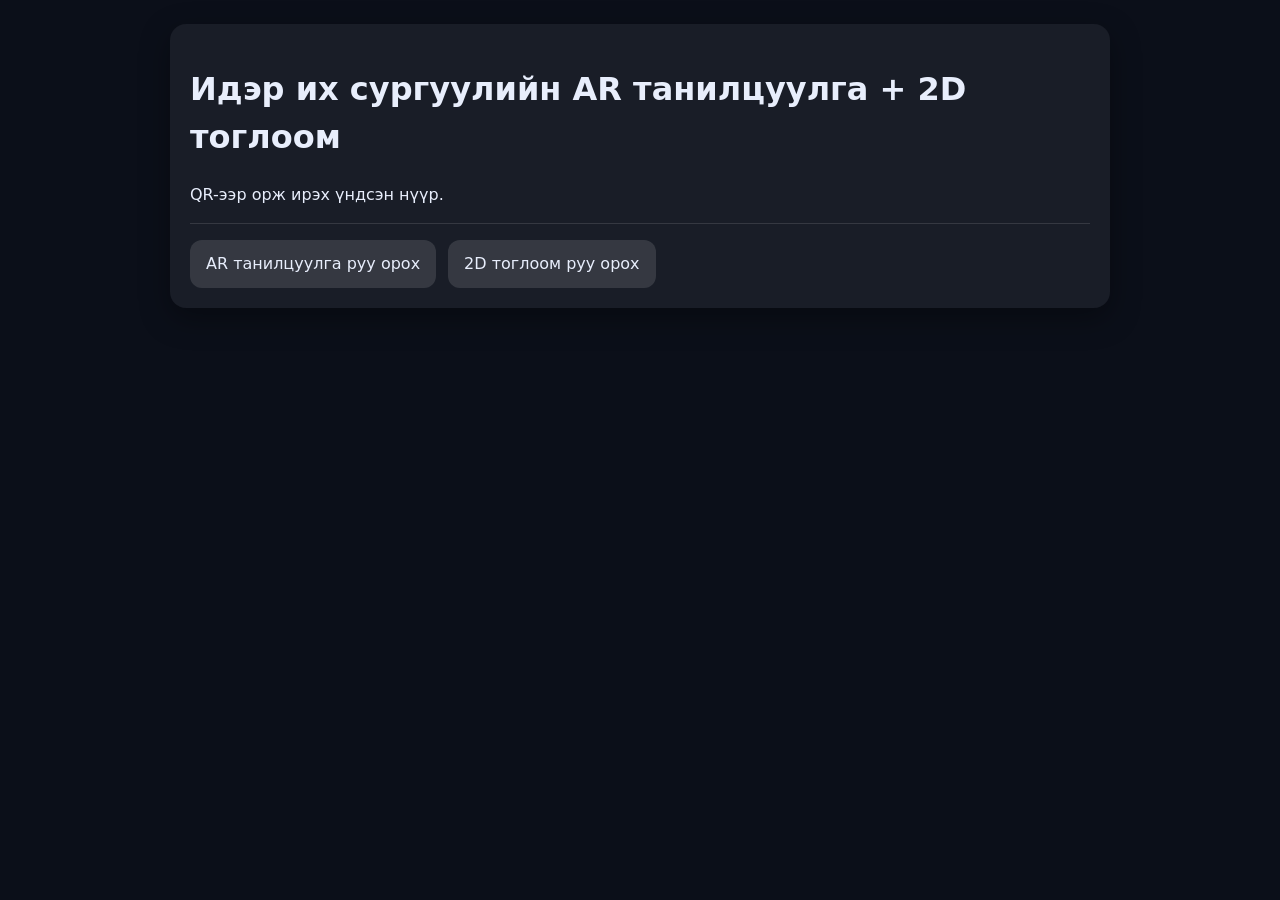
<file: index.html>
<!doctype html>
<html lang="mn">
<head>
  <meta charset="utf-8" />
  <meta name="viewport" content="width=device-width, initial-scale=1" />
  <title>Ider University AR + Game</title>
  <link rel="stylesheet" href="./shared/css/styles.css" />
</head>
<body>
  <div class="card">
    <h1>Идэр их сургуулийн AR танилцуулга + 2D тоглоом</h1>
    <p>QR-ээр орж ирэх үндсэн нүүр.</p>

    <hr />

    <div class="row">
      <a class="btn" href="./ar/index.html">AR танилцуулга руу орох</a>
      <a class="btn" href="./game/index.html">2D тоглоом руу орох</a>
    </div>
  </div>
</body>
</html>
</file>
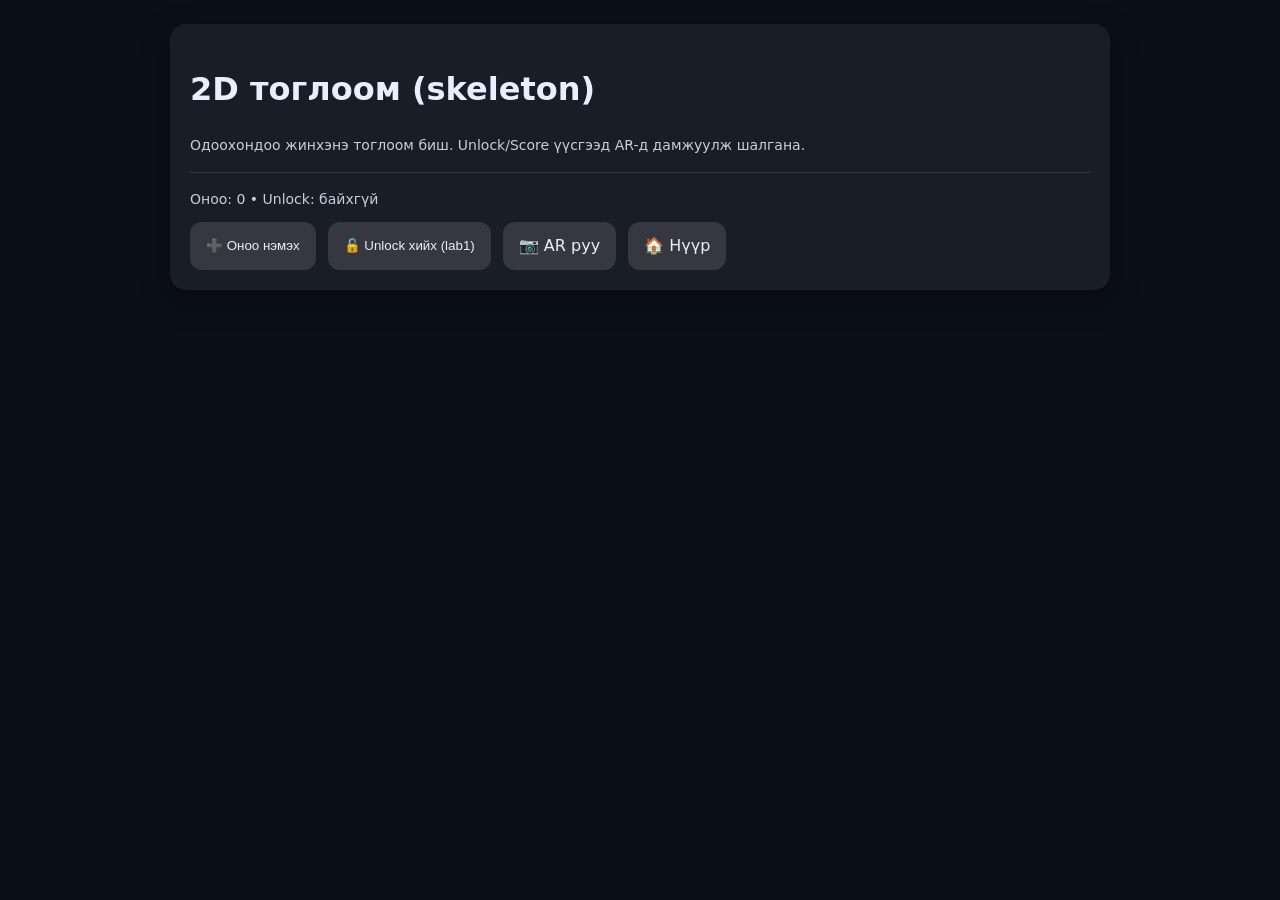
<file: game/index.html>
<!doctype html>
<html lang="mn">
<head>
  <meta charset="utf-8" />
  <meta name="viewport" content="width=device-width, initial-scale=1" />
  <title>2D Тоглоом</title>
  <link rel="stylesheet" href="../shared/css/styles.css" />
</head>
<body>
  <div class="card">
    <h1>2D тоглоом (skeleton)</h1>
    <p class="small">Одоохондоо жинхэнэ тоглоом биш. Unlock/Score үүсгээд AR-д дамжуулж шалгана.</p>

    <hr />

    <div id="gameStatus" class="small">Оноо: 0 • Unlock: байхгүй</div>

    <div class="row" style="margin-top:12px;">
      <button class="btn" id="addScoreBtn">➕ Оноо нэмэх</button>
      <button class="btn" id="unlockBtn">🔓 Unlock хийх (lab1)</button>
      <a class="btn" href="../ar/index.html">📷 AR руу</a>
      <a class="btn" href="../index.html">🏠 Нүүр</a>
    </div>
  </div>

  <script type="module" src="./js/game-main.js"></script>
</body>
</html>
</file>
<file: shared/css/styles.css>
:root { font-family: system-ui, -apple-system, Segoe UI, Roboto, Arial, sans-serif; }
body { margin: 0; padding: 24px; line-height: 1.5; background: #0b0f19; color: #e8eefc; }
.card { max-width: 900px; margin: 0 auto; padding: 20px; border-radius: 16px; background: rgba(255,255,255,0.06); box-shadow: 0 10px 30px rgba(0,0,0,0.35); }
.row { display: flex; gap: 12px; flex-wrap: wrap; margin-top: 12px; }
a.btn, button.btn {
  appearance: none; border: 0; cursor: pointer; text-decoration: none;
  padding: 12px 16px; border-radius: 12px;
  background: rgba(255,255,255,0.12); color: #e8eefc;
  display: inline-flex; align-items: center; gap: 10px;
}
a.btn:hover, button.btn:hover { background: rgba(255,255,255,0.18); }
.small { opacity: 0.85; font-size: 14px; }
hr { border: 0; border-top: 1px solid rgba(255,255,255,0.12); margin: 16px 0; }
</file>
